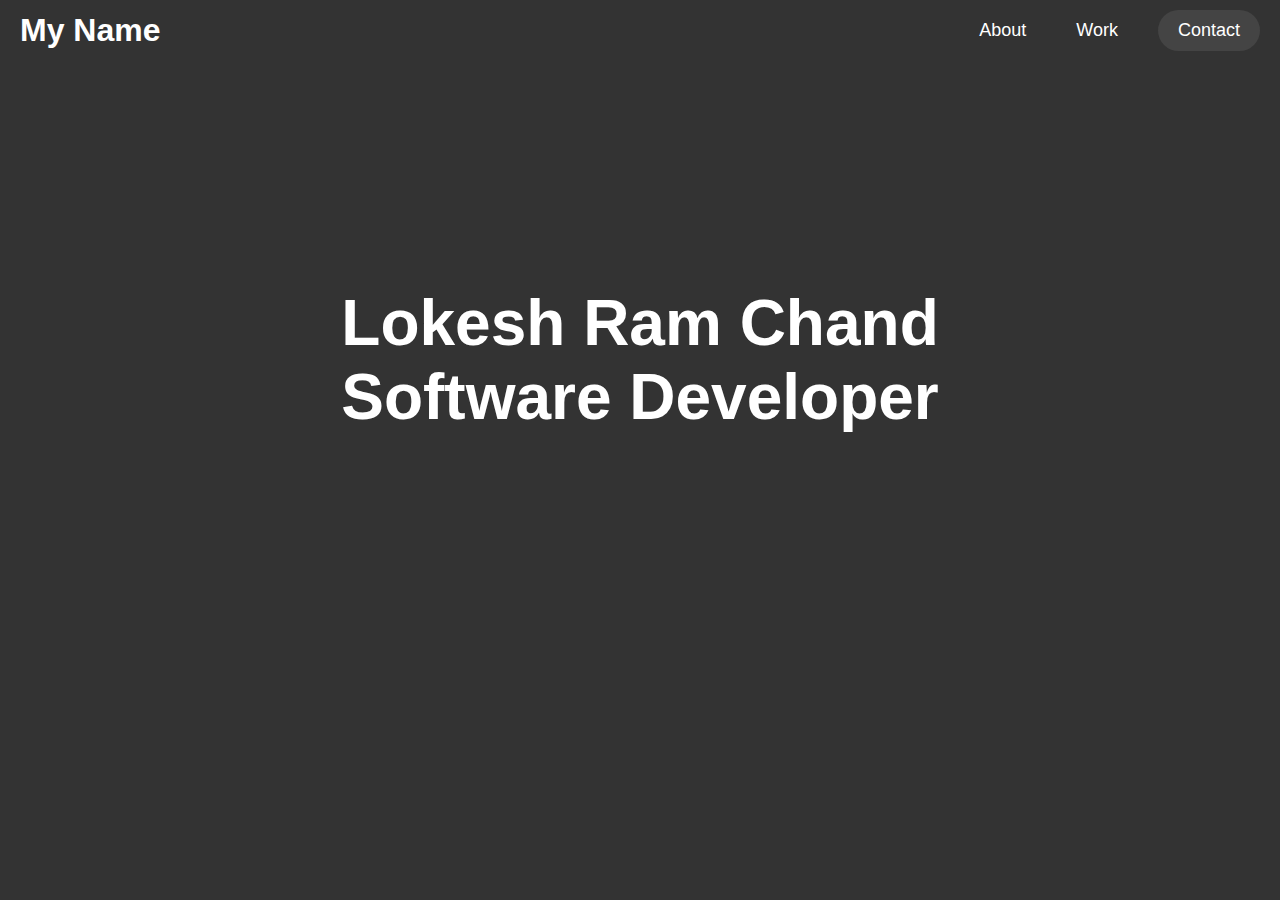
<file: Portfoilo/1.html>
<!DOCTYPE html>
<html lang="en">
<head>
    <meta charset="UTF-8">
    <meta name="viewport" content="width=device-width, initial-scale=1.0">
    <title>Nav Bar with Hover Effects</title>
    <link rel="stylesheet" href="1.css">
</head>
<body>

    <header>
        <div class="navbar">
            <div class="logo">
                <h1>My Name</h1>
            </div>
            <div class="nav-links">
                <ul>
                    <li><a href="/two/">About</a></li>
                    <li><a href="#work">Work</a></li>
                    <li>
                        <div class="contact-container">
                            <a href="#contact">Contact</a>
                        </div>
                    </li>
                </ul>
            </div>

        </div>

    </header>
    <div class="hero-section">
        <h1 class="hero-text">
          <span>Lokesh Ram Chand </span><br>
          <span>Software Developer</span><br>
        </h1>
      </div>
      
    <div class="wrapper">
        <div class="container">
          <div class="wave">
            <div class="bar"></div>
            <div class="bar"></div>
            <div class="bar"></div>
            <div class="bar"></div>
            <div class="bar"></div>
            <div class="bar"></div>
            <div class="bar"></div>
            <div class="bar"></div>
            <div class="bar"></div>
            <div class="bar"></div>
            <div class="bar"></div>
            <div class="bar"></div>
            <div class="bar"></div>
            <div class="bar"></div>
            <div class="bar"></div>
            <div class="bar"></div>
            <div class="bar"></div>
            <div class="bar"></div>
            <div class="bar"></div>
            <div class="bar"></div>
            <div class="bar"></div>
            <div class="bar"></div>
            <div class="bar"></div>
            <div class="bar"></div>
          </div>
          <div data-level="1" class="wave">
            <div class="bar"></div>
            <div class="bar"></div>
            <div class="bar"></div>
            <div class="bar"></div>
            <div class="bar"></div>
            <div class="bar"></div>
            <div class="bar"></div>
            <div class="bar"></div>
            <div class="bar"></div>
            <div class="bar"></div>
            <div class="bar"></div>
            <div class="bar"></div>
            <div class="bar"></div>
            <div class="bar"></div>
            <div class="bar"></div>
            <div class="bar"></div>
            <div class="bar"></div>
            <div class="bar"></div>
            <div class="bar"></div>
            <div class="bar"></div>
            <div class="bar"></div>
            <div class="bar"></div>
            <div class="bar"></div>
            <div class="bar"></div>
          </div>
          <div data-level="2" class="wave">
            <div class="bar"></div>
            <div class="bar"></div>
            <div class="bar"></div>
            <div class="bar"></div>
            <div class="bar"></div>
            <div class="bar"></div>
            <div class="bar"></div>
            <div class="bar"></div>
            <div class="bar"></div>
            <div class="bar"></div>
            <div class="bar"></div>
            <div class="bar"></div>
            <div class="bar"></div>
            <div class="bar"></div>
            <div class="bar"></div>
            <div class="bar"></div>
            <div class="bar"></div>
            <div class="bar"></div>
            <div class="bar"></div>
            <div class="bar"></div>
            <div class="bar"></div>
            <div class="bar"></div>
            <div class="bar"></div>
            <div class="bar"></div>
          </div>
          <div data-level="3" class="wave">
            <div class="bar"></div>
            <div class="bar"></div>
            <div class="bar"></div>
            <div class="bar"></div>
            <div class="bar"></div>
            <div class="bar"></div>
            <div class="bar"></div>
            <div class="bar"></div>
            <div class="bar"></div>
            <div class="bar"></div>
            <div class="bar"></div>
            <div class="bar"></div>
            <div class="bar"></div>
            <div class="bar"></div>
            <div class="bar"></div>
            <div class="bar"></div>
            <div class="bar"></div>
            <div class="bar"></div>
            <div class="bar"></div>
            <div class="bar"></div>
            <div class="bar"></div>
            <div class="bar"></div>
            <div class="bar"></div>
            <div class="bar"></div>
          </div>
        </div>
      </div>
    
      

</body>
</html>
</file>
<file: Portfoilo/1.css>
body {
    font-family: Arial, sans-serif;
    margin: 0;
    padding: 0;
    background-color: #333;

}

header {
    background-color: #333;
    padding: 10px 20px;
    position: sticky;
    top: 0;
    z-index: 100;
}

.navbar {
    display: flex;
    justify-content: space-between;
    align-items: center;
}

.logo h1 {
    color: #fff;
    margin: 0;
}

.nav-links ul {
    display: flex;
    list-style-type: none;
    margin: 0;
    padding: 0;
    gap: 30px; /* Ensures perfect spacing between each link */
    align-items: center; /* Vertically aligns the text in the links */
}

.nav-links li {
    margin: 0; /* Ensures perfect horizontal alignment */
}

.nav-links a {
    color: #fff;
    text-decoration: none;
    padding: 10px;
    font-size: 18px;
    position: relative;
    display: inline-block; /* Ensures links take up only necessary space */
}

.nav-links a:hover {
    color: #f1f1f1;
}

.nav-links a::after {
    content: '';
    position: absolute;
    left: 0;
    right: 0;
    bottom: -5px;
    height: 2px;
    background-color: #f1f1f1;
    transform: scaleX(0);
    transform-origin: bottom right;
    transition: transform 0.3s ease-out;
}

.nav-links a:hover::after {
    transform: scaleX(1);
    transform-origin: bottom left;
}

/* New CSS for the Contact Button Container */
.contact-container {
    position: relative;
    overflow: hidden;
    border-radius: 5px;
}

.contact-container a {
    display: inline-block;
    padding: 10px 20px;
    font-size: 18px;
    background-color: #444;
    color: #fff;
    text-decoration: none;
    border-radius: 50px;
    position: relative;
    transition: transform 0.3s ease, color 0.3s ease;
}

.contact-container:hover a {
    color: #333;
    transform: translateY(-5px); /* Moves text up on hover */
}

.contact-container a::before {
    content: '';
    position: absolute;
    top: 0;
    left: 0;
    right: 0;
    bottom: 100%;
    background-color: #f1f1f1;
    border-radius: 50px;
    transition: bottom 0.3s ease;
    z-index: -1;
}

.contact-container:hover a::before {
    bottom: 0; /* Slides the background up on hover */
}
/* Waves Section */
.container {
    position: absolute;
    border-radius: 50%;
    top: 0;
    left: 0;
    width: 100%;
    height: 100%;
    z-index: 1; /* Waves behind hero section */
  }
  
  .wave {
    position: absolute;
    width: 100%;
    height: 100%;
    display: flex;
    align-items: flex-end;
    justify-content: center; /* Align the bars in the center */
    z-index: 1; /* Ensure it's behind hero text */
  }
  
  .wave:nth-child(1) .bar {
    padding: 0;
    margin: 0 auto;
    box-sizing: border-box;
    width: 0px;
    height: 100%;
    background-color: #ccc;
  }
  
  .wave:nth-child(n + 2) .bar {
    padding: 0;
    margin: 0 auto;
    box-sizing: border-box;
    -webkit-animation: barHeight 2.9s infinite ease-in-out alternate,
                       barSkew 2.9s infinite ease-in-out alternate;
    animation: barHeight 2.9s infinite ease-in-out alternate,
               barSkew 2.9s infinite ease-in-out alternate;
  }
  .wave .bar:nth-child(1) {
    -webkit-animation-delay: calc(var(--f) * 0), calc(var(--f) * 0 - 1.95s);
    animation-delay: calc(var(--f) * 0), calc(var(--f) * 0 - 1.95s);
  }
  .wave .bar:nth-child(2) {
    -webkit-animation-delay: calc(var(--f) * 1), calc(var(--f) * 1 - 1.95s);
    animation-delay: calc(var(--f) * 1), calc(var(--f) * 1 - 1.95s);
  }
  .wave .bar:nth-child(3) {
    -webkit-animation-delay: calc(var(--f) * 2), calc(var(--f) * 2 - 1.95s);
    animation-delay: calc(var(--f) * 2), calc(var(--f) * 2 - 1.95s);
  }
  .wave .bar:nth-child(4) {
    -webkit-animation-delay: calc(var(--f) * 3), calc(var(--f) * 3 - 1.95s);
    animation-delay: calc(var(--f) * 3), calc(var(--f) * 3 - 1.95s);
  }
  .wave .bar:nth-child(5) {
    -webkit-animation-delay: calc(var(--f) * 4), calc(var(--f) * 4 - 1.95s);
    animation-delay: calc(var(--f) * 4), calc(var(--f) * 4 - 1.95s);
  }
  .wave .bar:nth-child(6) {
    -webkit-animation-delay: calc(var(--f) * 5), calc(var(--f) * 5 - 1.95s);
    animation-delay: calc(var(--f) * 5), calc(var(--f) * 5 - 1.95s);
  }
  .wave .bar:nth-child(7) {
    -webkit-animation-delay: calc(var(--f) * 6), calc(var(--f) * 6 - 1.95s);
    animation-delay: calc(var(--f) * 6), calc(var(--f) * 6 - 1.95s);
  }
  .wave .bar:nth-child(8) {
    -webkit-animation-delay: calc(var(--f) * 7), calc(var(--f) * 7 - 1.95s);
    animation-delay: calc(var(--f) * 7), calc(var(--f) * 7 - 1.95s);
  }
  .wave .bar:nth-child(9) {
    -webkit-animation-delay: calc(var(--f) * 8), calc(var(--f) * 8 - 1.95s);
    animation-delay: calc(var(--f) * 8), calc(var(--f) * 8 - 1.95s);
  }
  .wave .bar:nth-child(10) {
    -webkit-animation-delay: calc(var(--f) * 9), calc(var(--f) * 9 - 1.95s);
    animation-delay: calc(var(--f) * 9), calc(var(--f) * 9 - 1.95s);
  }
  .wave .bar:nth-child(11) {
    -webkit-animation-delay: calc(var(--f) * 10), calc(var(--f) * 10 - 1.95s);
    animation-delay: calc(var(--f) * 10), calc(var(--f) * 10 - 1.95s);
  }
  .wave .bar:nth-child(12) {
    -webkit-animation-delay: calc(var(--f) * 11), calc(var(--f) * 11 - 1.95s);
    animation-delay: calc(var(--f) * 11), calc(var(--f) * 11 - 1.95s);
  }
  .wave .bar:nth-child(13) {
    -webkit-animation-delay: calc(var(--f) * 12), calc(var(--f) * 12 - 1.95s);
    animation-delay: calc(var(--f) * 12), calc(var(--f) * 12 - 1.95s);
  }
  .wave .bar:nth-child(14) {
    -webkit-animation-delay: calc(var(--f) * 13), calc(var(--f) * 13 - 1.95s);
    animation-delay: calc(var(--f) * 13), calc(var(--f) * 13 - 1.95s);
  }
  .wave .bar:nth-child(15) {
    -webkit-animation-delay: calc(var(--f) * 14), calc(var(--f) * 14 - 1.95s);
    animation-delay: calc(var(--f) * 14), calc(var(--f) * 14 - 1.95s);
  }
  .wave .bar:nth-child(16) {
    -webkit-animation-delay: calc(var(--f) * 15), calc(var(--f) * 15 - 1.95s);
    animation-delay: calc(var(--f) * 15), calc(var(--f) * 15 - 1.95s);
  }
  .wave .bar:nth-child(17) {
    -webkit-animation-delay: calc(var(--f) * 16), calc(var(--f) * 16 - 1.95s);
    animation-delay: calc(var(--f) * 16), calc(var(--f) * 16 - 1.95s);
  }
  .wave .bar:nth-child(18) {
    -webkit-animation-delay: calc(var(--f) * 17), calc(var(--f) * 17 - 1.95s);
    animation-delay: calc(var(--f) * 17), calc(var(--f) * 17 - 1.95s);
  }
  .wave .bar:nth-child(19) {
    -webkit-animation-delay: calc(var(--f) * 18), calc(var(--f) * 18 - 1.95s);
    animation-delay: calc(var(--f) * 18), calc(var(--f) * 18 - 1.95s);
  }
  .wave .bar:nth-child(20) {
    -webkit-animation-delay: calc(var(--f) * 19), calc(var(--f) * 19 - 1.95s);
    animation-delay: calc(var(--f) * 19), calc(var(--f) * 19 - 1.95s);
  }
  .wave .bar:nth-child(21) {
    -webkit-animation-delay: calc(var(--f) * 20), calc(var(--f) * 20 - 1.95s);
    animation-delay: calc(var(--f) * 20), calc(var(--f) * 20 - 1.95s);
  }
  .wave .bar:nth-child(22) {
    -webkit-animation-delay: calc(var(--f) * 21), calc(var(--f) * 21 - 1.95s);
    animation-delay: calc(var(--f) * 21), calc(var(--f) * 21 - 1.95s);
  }
  .wave .bar:nth-child(23) {
    -webkit-animation-delay: calc(var(--f) * 22), calc(var(--f) * 22 - 1.95s);
    animation-delay: calc(var(--f) * 22), calc(var(--f) * 22 - 1.95s);
  }
  .wave .bar:nth-child(24) {
    -webkit-animation-delay: calc(var(--f) * 23), calc(var(--f) * 23 - 1.95s);
    animation-delay: calc(var(--f) * 23), calc(var(--f) * 23 - 1.95s);
  }
  .wave[data-level="1"] .bar {
    width: 11px;
    background-color: #fff;
    --f: -0.24375s;
    --h: 40px;
  }
  .wave[data-level="2"] .bar {
    width: 8px;
    background-color: #eee;
    --f: -0.4875s;
    --h: 100px;
  }
  .wave[data-level="3"] .bar {
    width: 5px;
    background-color: #ddd;
    --f: -0.325s;
    --h: 120px;
  }
  /* Keyframes for wave animations (same as before) */
  
  @-webkit-keyframes barHeight {
    from {
      height: var(--h);
    }
    to {
      height: calc(var(--h) + 100px);
    }
  }
  
  @keyframes barHeight {
    from {
      height: var(--h);
    }
    to {
      height: calc(var(--h) + 100px);
    }
  }
  
  @-webkit-keyframes barSkew {
    from {
      transform: skewY(30deg);
    }
    to {
      transform: skewY(-30deg);
    }
  }
  
  @keyframes barSkew {
    from {
      transform: skewY(30deg);
    }
    to {
      transform: skewY(-30deg);
    }
  }
  .hero-section {
  position: absolute;
  top: -10%;
  left: 0;
  width: 100%;
  height: 100%;
  display: flex;
  justify-content: center;
  align-items: center;
  text-align: center;
  z-index: 2; /* Hero section on top of waves */
  font-family: 'SF Pro', sans-serif;
}

.hero-text {
  font-size: 4rem;
  font-weight: 700;
  color: white;
  display: inline-block;
  animation: smoothWave 1.5s ease-in-out infinite;
}

.hero-text span {
  display: inline-block;
  transition: transform 0.3s ease;
}

.hero-text span:hover {
  transform: translateY(-10px);
}

.hero-text span:nth-child(1) {
  animation: none;
}

.hero-text span:nth-child(2) {
  animation: none;
}

.hero-text span:nth-child(3) {
  animation: none;
}
</file>
